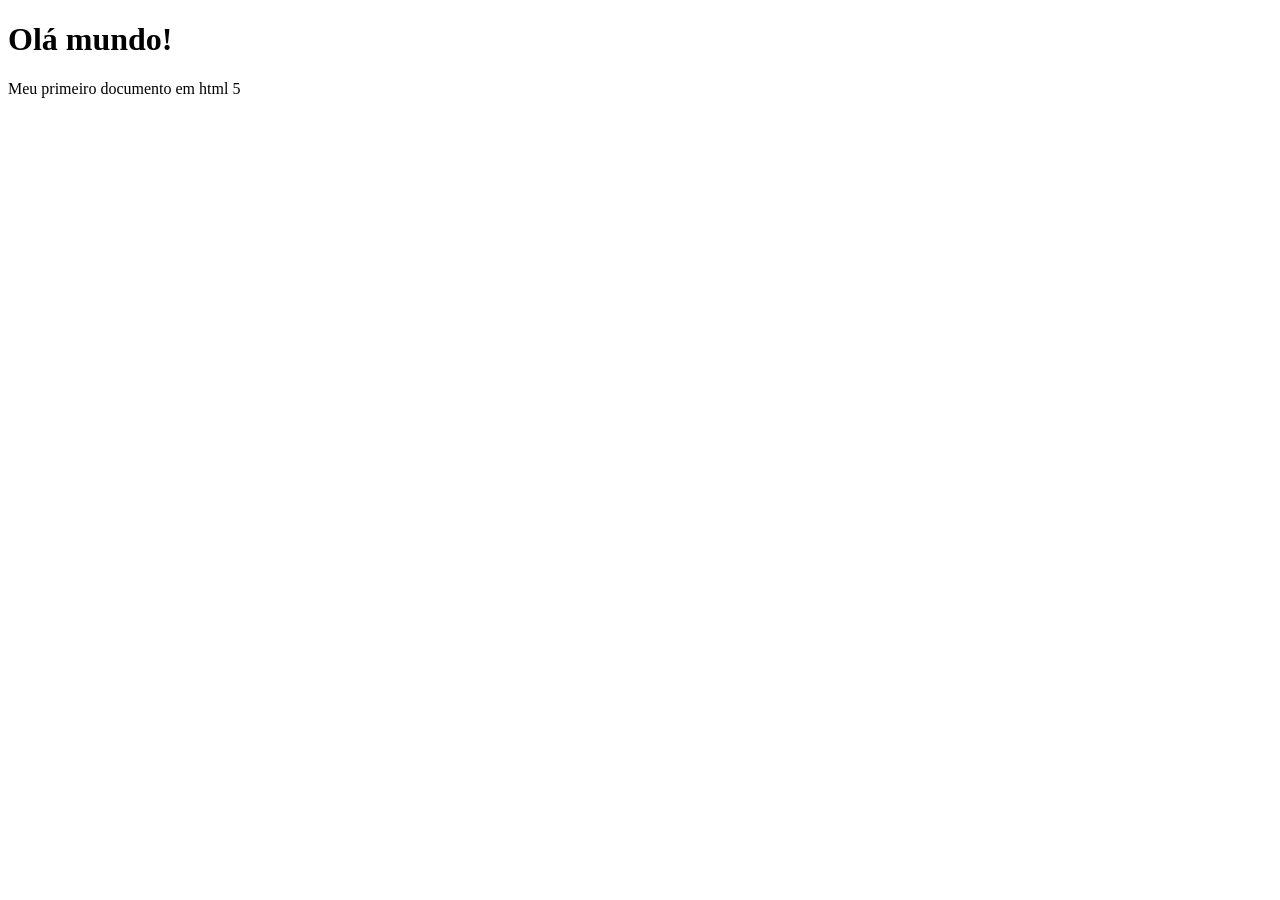
<file: exercicios/ex001/index.html>
<!DOCTYPE html>
<html lang="pt-br">
<head>
    <meta charset="UTF-8">
    <meta name="viewport" content="width=device-width, initial-scale=1.0">
    <title>Meu primeiro código</title>
</head>
<body>
    <h1>Olá mundo!</h1>
    <p>Meu primeiro documento em html 5</p>
    
    
</body>
</html>
</file>
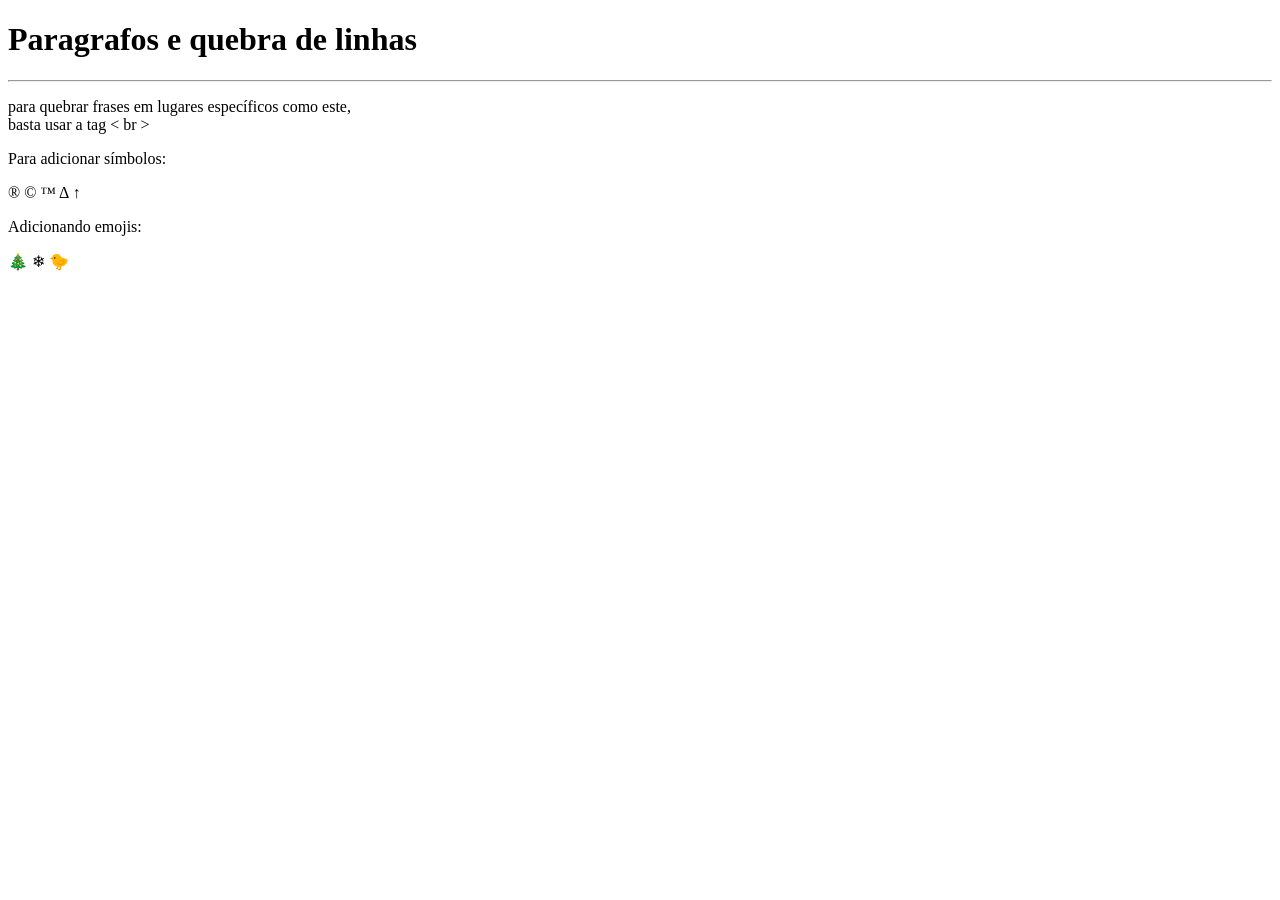
<file: exercicios/ex002/index.html>
<!DOCTYPE html>
<html lang="pt-br">
<head>
    <meta charset="UTF-8">
    <meta name="viewport" content="width=device-width, initial-scale=1.0">
    <title>parágrafos</title>
</head>
<body>
    <h1>Paragrafos e quebra de linhas</h1>
    <hr>
    <p>para quebrar frases em lugares específicos como este, <br> basta usar a tag &lt; br &gt;</p> <!--LESS THAN AND GREATER THAN--> 
    
    <p>Para adicionar símbolos:</p>
    &reg;
    &copy;
    &trade;
    &Delta;
    &uparrow;
    <br>
    <p>Adicionando emojis:</p>
    🎄 <!--alguns navegadores nao funcionam somente colocando o emoji-->
    <!--OU-->
    &#x2744;
    &#x1F424;
</body>
</html>
</file>
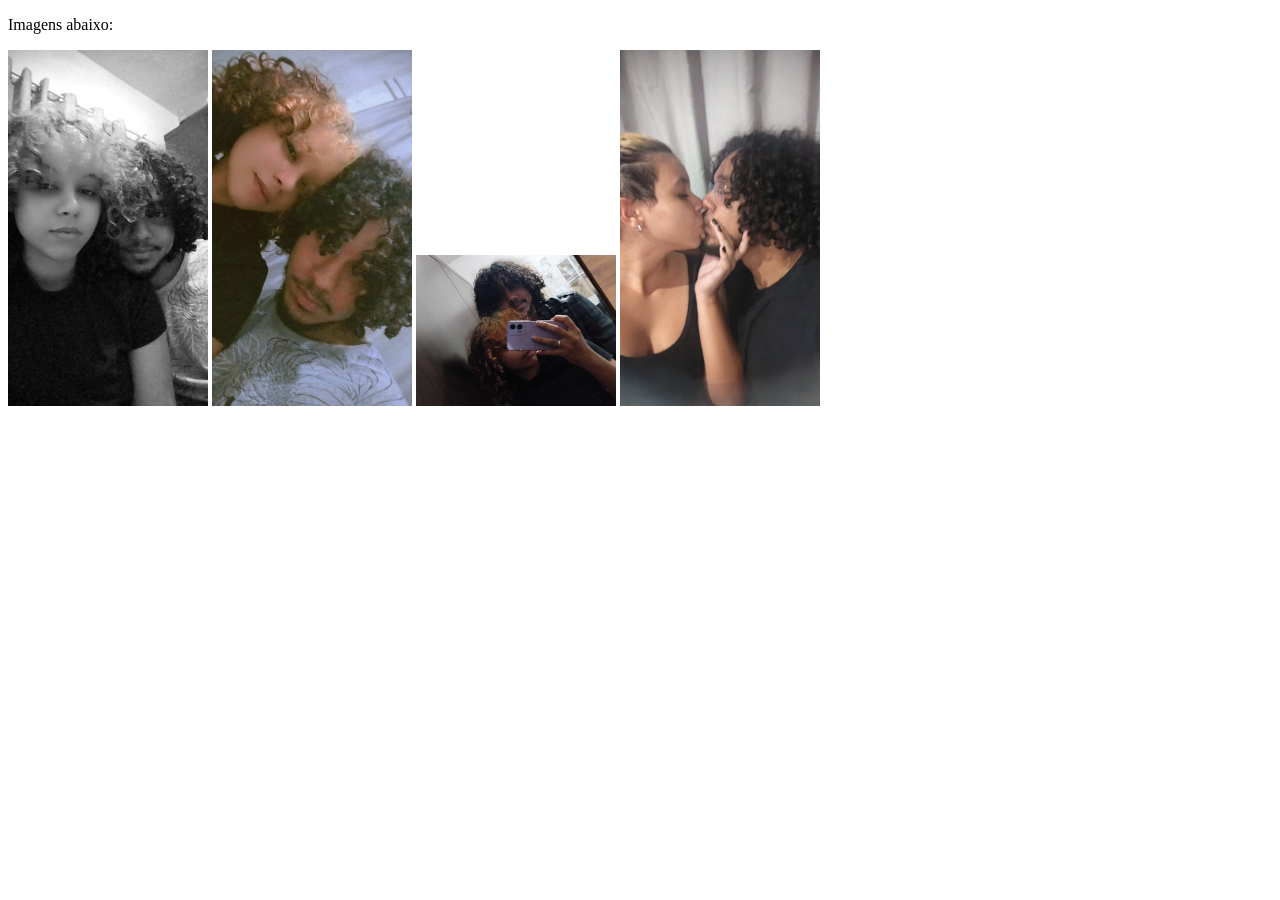
<file: exercicios/ex003/index.html>
<!DOCTYPE html>
<html lang="pt-br">
<head>
    <meta charset="UTF-8">
    <meta name="viewport" content="width=device-width, initial-scale=1.0">
    <title>Inserindo imagens</title>
</head>
<body>
    <p>Imagens abaixo:</p>

    <img src="imagens/foto200.jpeg" alt="foto01_200">
    <img src="imagens/foto2_200.jpeg" alt="foto02_200">
    <img src="imagens/foto3_200.jpeg" alt="foto03_200">
    <img src="imagens/foto4_200.jpeg" alt="foto04_200">
</body>
</html>
</file>
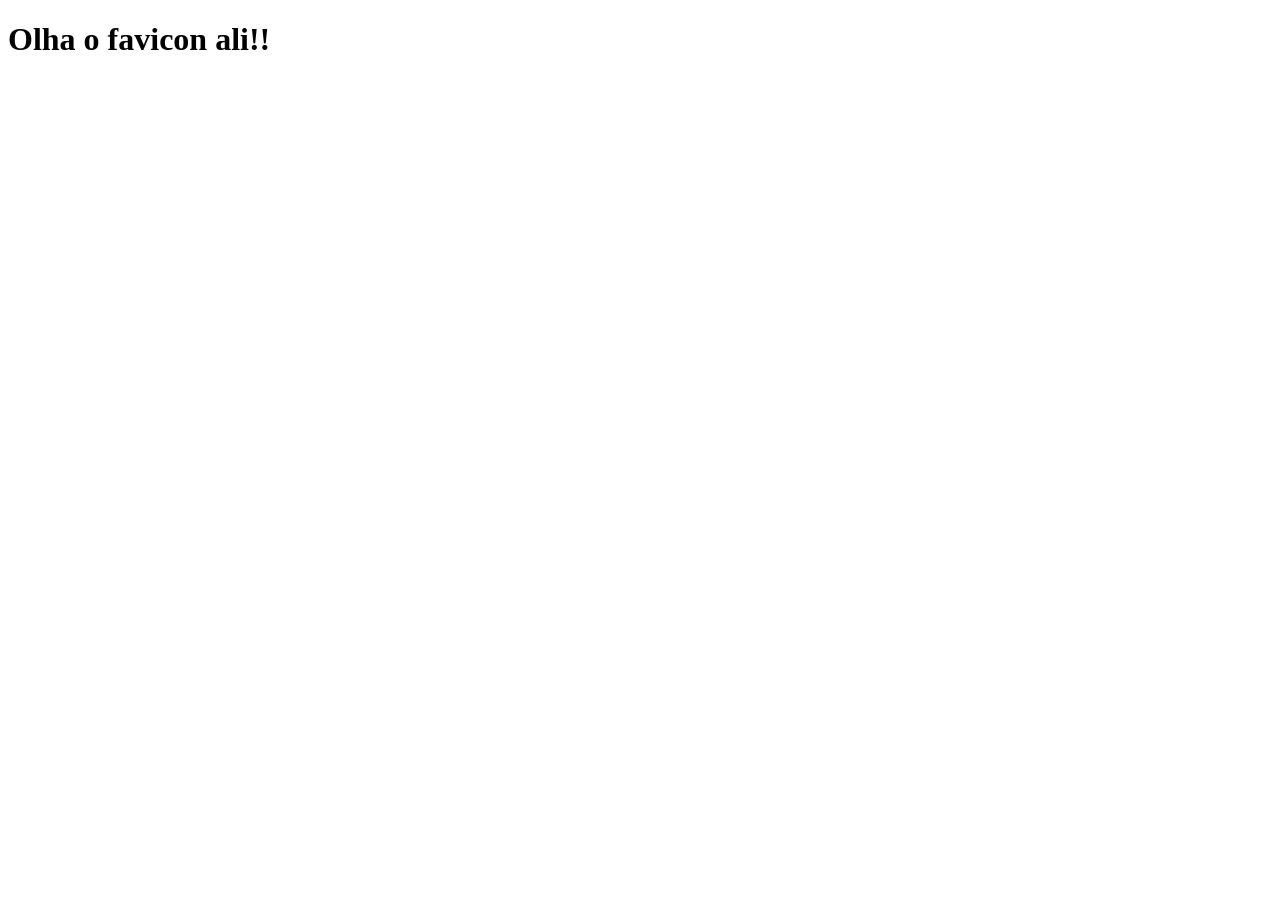
<file: exercicios/ex004/index.html>
<!DOCTYPE html>
<html lang="pt-br">
<head>
    <meta charset="UTF-8">
    <meta name="viewport" content="width=device-width, initial-scale=1.0">
    <link rel="shortcut icon" href="imagens_ico/favicon.ico" type="image/x-icon">
    <title>Favicon</title>
</head>
<body>
    <h1>Olha o favicon ali!!</h1>
    
</body>
</html>
</file>
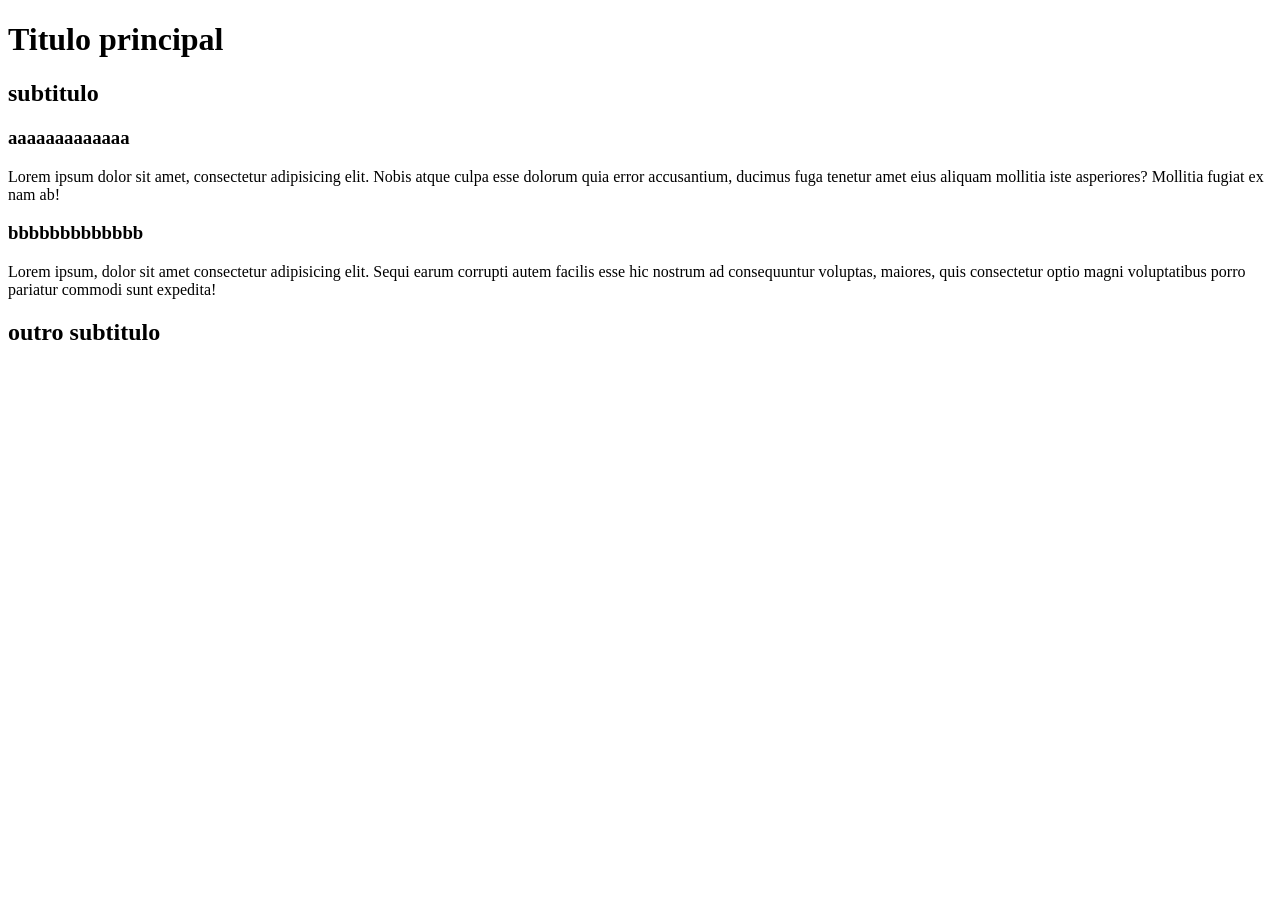
<file: exercicios/ex005/index.html>
<!DOCTYPE html>
<html lang="pt-br">
<head>
    <meta charset="UTF-8">
    <meta name="viewport" content="width=device-width, initial-scale=1.0">
    <link rel="shortcut icon" href="favicon/favicon (2).ico" type="image/x-icon">
    <title>Hierarquia de títulos</title>
</head>
<body>
    <h1>Titulo principal</h1>

    <h2>subtitulo</h2>

    <h3>aaaaaaaaaaaaa</h3>
    <p>Lorem ipsum dolor sit amet, consectetur adipisicing elit. Nobis atque culpa esse dolorum quia error accusantium, ducimus fuga tenetur amet eius aliquam mollitia iste asperiores? Mollitia fugiat ex nam ab!</p>

    <h3>bbbbbbbbbbbbb</h3>
    <p>Lorem ipsum, dolor sit amet consectetur adipisicing elit. Sequi earum corrupti autem facilis esse hic nostrum ad consequuntur voluptas, maiores, quis consectetur optio magni voluptatibus porro pariatur commodi sunt expedita!</p>

    <h2>outro subtitulo</h2>

    
</body>
</html>
</file>
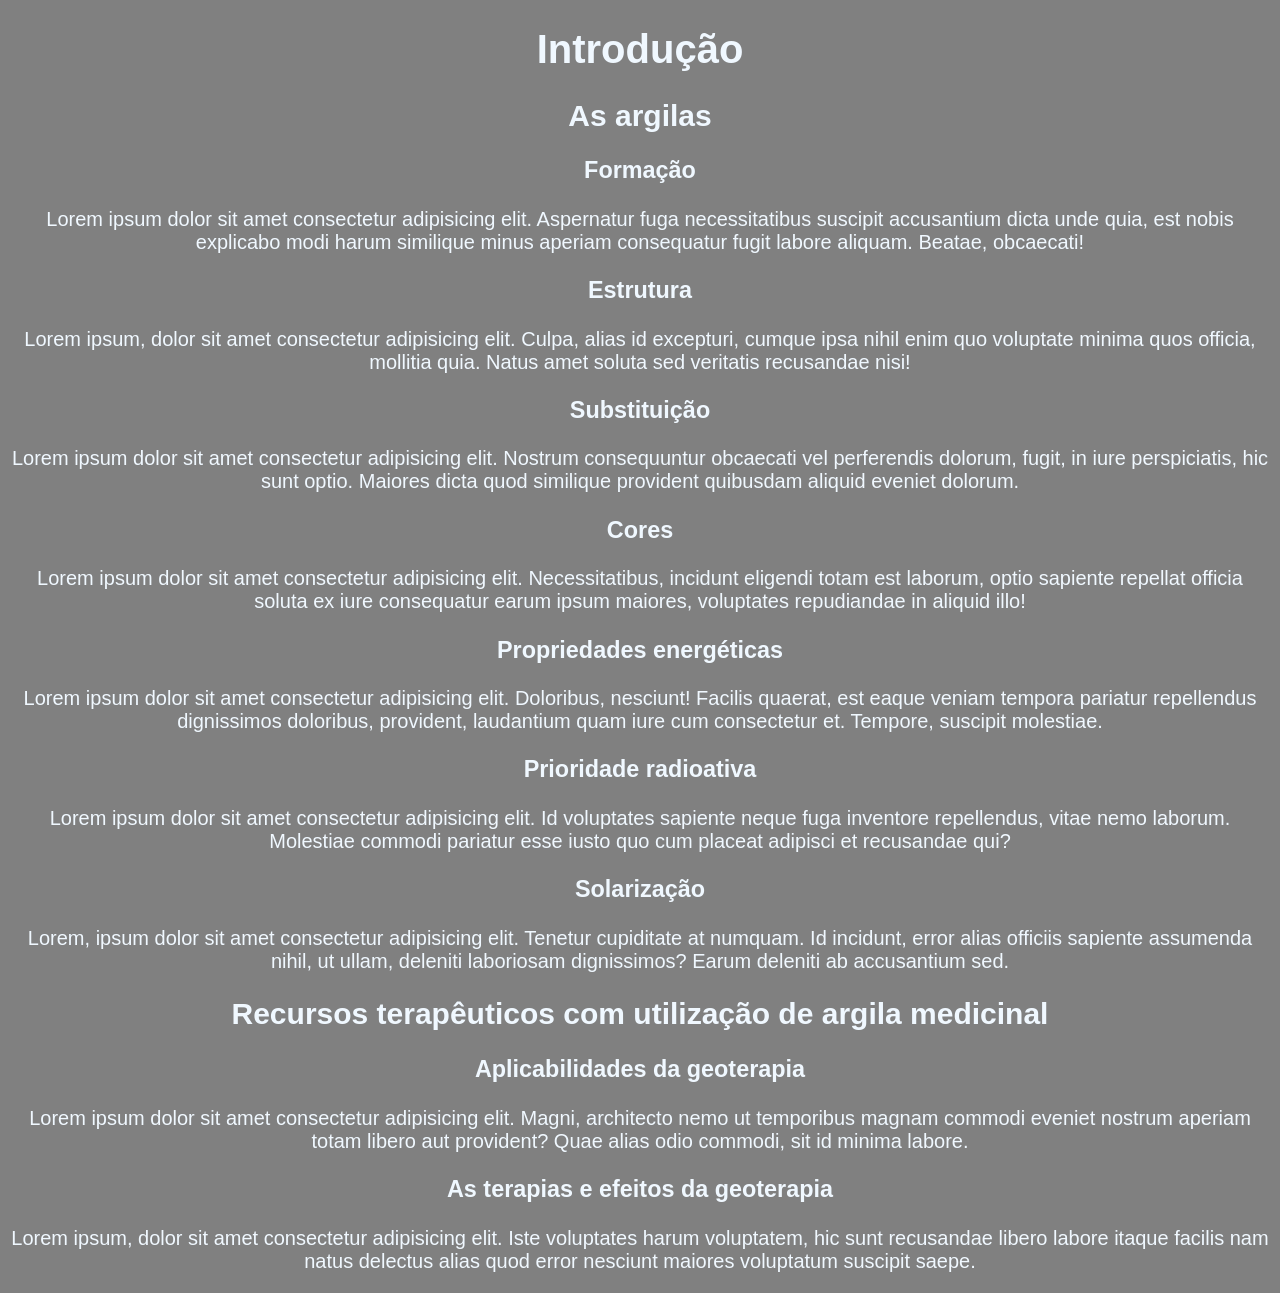
<file: exercicios/ex006/index.html>
<!DOCTYPE html>
<html lang="pt-br">
<head>
    <meta charset="UTF-8">
    <meta name="viewport" content="width=device-width, initial-scale=1.0">
    <link rel="shortcut icon" href="favicon.ico" type="image/x-icon">
    <link rel="stylesheet" href="style.css">
    <title>Hierarquia de títulos</title>
</head>
<body>
    <!--Título principal-->
    <h1>Introdução</h1>
    <!--sub-título-->
    <h2>As argilas</h2>
    
    <h3>Formação</h3>
    <p>Lorem ipsum dolor sit amet consectetur adipisicing elit. Aspernatur fuga necessitatibus suscipit accusantium dicta unde quia, est nobis explicabo modi harum similique minus aperiam consequatur fugit labore aliquam. Beatae, obcaecati!</p>

    <h3>Estrutura</h3>
    <p>Lorem ipsum, dolor sit amet consectetur adipisicing elit. Culpa, alias id excepturi, cumque ipsa nihil enim quo voluptate minima quos officia, mollitia quia. Natus amet soluta sed veritatis recusandae nisi!</p>

    <h3>Substituição</h3>
    <p>Lorem ipsum dolor sit amet consectetur adipisicing elit. Nostrum consequuntur obcaecati vel perferendis dolorum, fugit, in iure perspiciatis, hic sunt optio. Maiores dicta quod similique provident quibusdam aliquid eveniet dolorum.</p>

    <h3>Cores</h3>
    <p>Lorem ipsum dolor sit amet consectetur adipisicing elit. Necessitatibus, incidunt eligendi totam est laborum, optio sapiente repellat officia soluta ex iure consequatur earum ipsum maiores, voluptates repudiandae in aliquid illo!</p>

    <h3>Propriedades energéticas</h3>
    <p>Lorem ipsum dolor sit amet consectetur adipisicing elit. Doloribus, nesciunt! Facilis quaerat, est eaque veniam tempora pariatur repellendus dignissimos doloribus, provident, laudantium quam iure cum consectetur et. Tempore, suscipit molestiae.</p>

    <h3>Prioridade radioativa</h3>
    <p>Lorem ipsum dolor sit amet consectetur adipisicing elit. Id voluptates sapiente neque fuga inventore repellendus, vitae nemo laborum. Molestiae commodi pariatur esse iusto quo cum placeat adipisci et recusandae qui?</p>

    <h3>Solarização</h3>
    <p>Lorem, ipsum dolor sit amet consectetur adipisicing elit. Tenetur cupiditate at numquam. Id incidunt, error alias officiis sapiente assumenda nihil, ut ullam, deleniti laboriosam dignissimos? Earum deleniti ab accusantium sed.</p>

    <h2>Recursos terapêuticos com  utilização de argila medicinal</h2>

    <h3>Aplicabilidades da geoterapia</h3>
    <p>Lorem ipsum dolor sit amet consectetur adipisicing elit. Magni, architecto nemo ut temporibus magnam commodi eveniet nostrum aperiam totam libero aut provident? Quae alias odio commodi, sit id minima labore.</p>

    <h3>As terapias e efeitos da geoterapia</h3>
    <p>Lorem ipsum, dolor sit amet consectetur adipisicing elit. Iste voluptates harum voluptatem, hic sunt recusandae libero labore itaque facilis nam natus delectus alias quod error nesciunt maiores voluptatum suscipit saepe.</p>
</body>
</html>
</file>
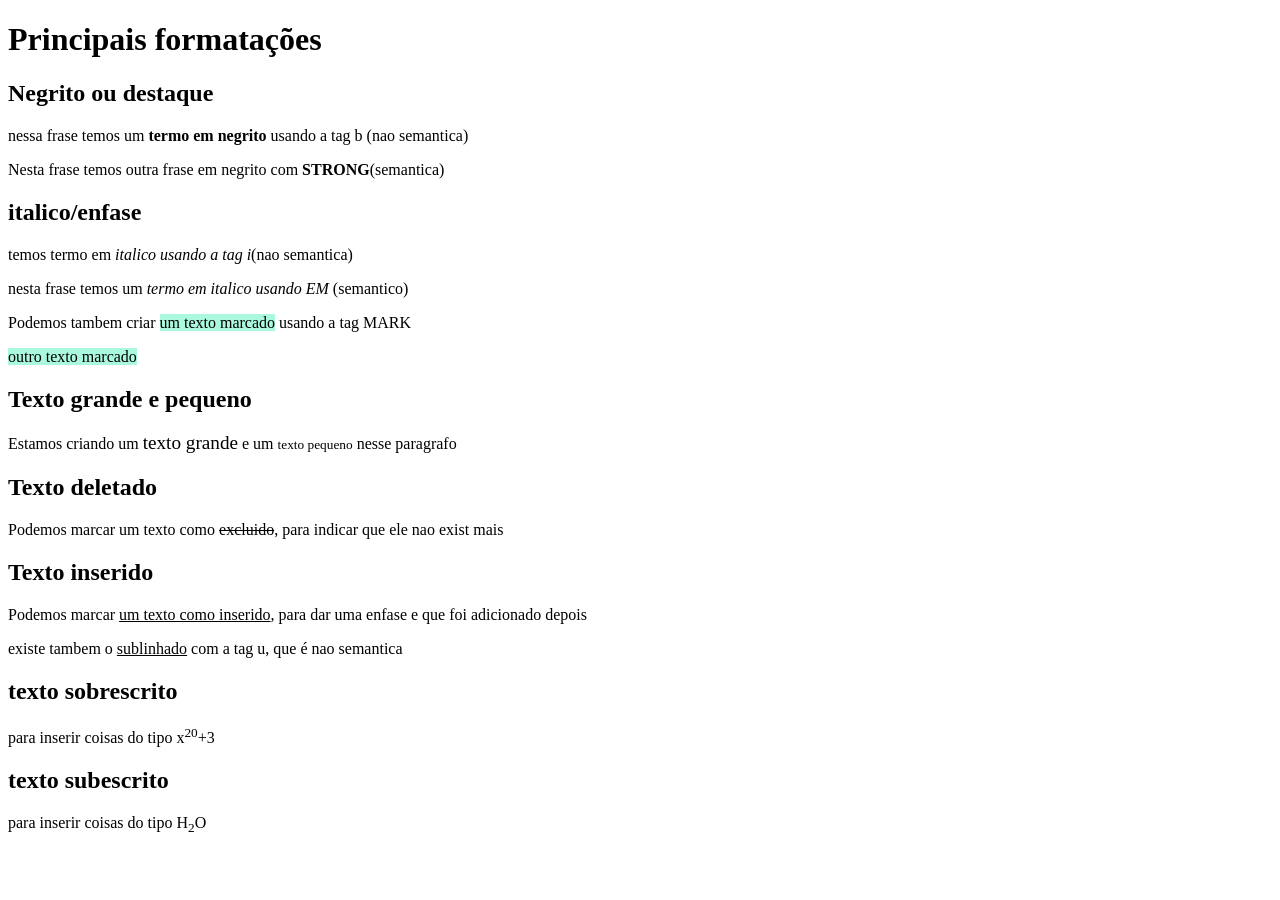
<file: exercicios/ex007/index.html>
<!DOCTYPE html>
<html lang="pt-br">
<head>
    <meta charset="UTF-8">
    <meta name="viewport" content="width=device-width, initial-scale=1.0">
    <title>italico e negrito</title>
    <style>
        mark{
            background-color: rgb(170, 248, 222);
        }
        
    </style>
</head>
<body>
    <h1>Principais formatações</h1>

    <h2>Negrito ou destaque</h2>

    <p>nessa frase temos um <b>termo em negrito</b> usando a tag b (nao semantica)</p>

    <p>Nesta frase temos outra frase em negrito com <strong>STRONG</strong>(semantica)</p>

    <h2>italico/enfase</h2>
    
    <p>temos termo em <i>italico usando a tag i</i>(nao semantica)</p>

    <p>nesta frase temos um <em>termo em italico usando EM</em> (semantico)</p>

    <p>Podemos tambem criar <mark>um texto marcado</mark> usando a tag MARK</p>

    <p><mark>outro texto marcado</mark></p>

    <h2>Texto grande e pequeno</h2>

    <p>Estamos criando um <big>texto grande</big> e um <small>texto pequeno</small> nesse paragrafo</p>

    <h2>Texto deletado</h2>
    <p>Podemos marcar um texto como <del>excluido</del>, para indicar que ele nao exist mais</p>

    <h2>Texto inserido</h2>
    <p>Podemos marcar <ins>um texto como inserido</ins>, para dar uma enfase e que foi adicionado depois</p>
    
    <p>existe tambem o <u>sublinhado</u> com a tag u, que é nao semantica</p>

    <h2>texto sobrescrito</h2>
    <p>para inserir coisas do tipo x<sup>20</sup>+3</p>

    <h2>texto subescrito</h2>
    <p>para inserir coisas do tipo H<sub>2</sub>O</p>

</body>
</html>
</file>
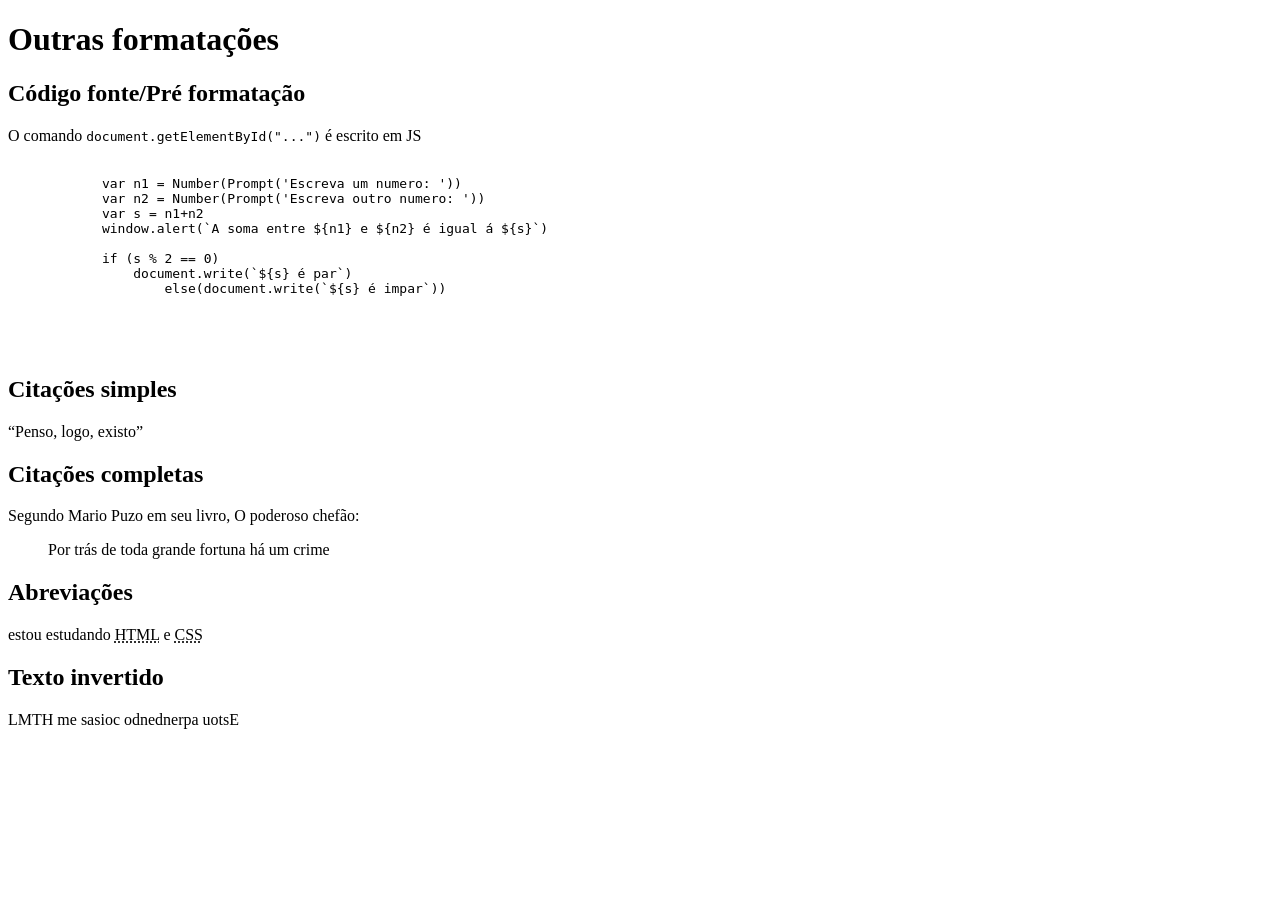
<file: exercicios/ex008/index.html>
<!DOCTYPE html>
<html lang="pt-br">
<head>
    <meta charset="UTF-8">
    <meta name="viewport" content="width=device-width, initial-scale=1.0">
    <title>Citações e códigos</title>
</head>
<body>
    <h1>Outras formatações</h1>
    <h2>Código fonte/Pré formatação</h2>
    <p>O comando <code>document.getElementById("...")</code> é escrito em JS</p>
    <pre>
        <code>
            var n1 = Number(Prompt('Escreva um numero: '))
            var n2 = Number(Prompt('Escreva outro numero: '))
            var s = n1+n2
            window.alert(`A soma entre ${n1} e ${n2} é igual á ${s}`)

            if (s % 2 == 0)
                document.write(`${s} é par`)
                    else(document.write(`${s} é impar`))


        </code>
    </pre>

    <h2>Citações simples</h2>
    <p><q>Penso, logo, existo</q></p>

    <h2>Citações completas</h2>
    <p>Segundo Mario Puzo em seu livro, O poderoso chefão: </p>
    <blockquote cite="https://www.google.com/search?q=mario+puzo&sca_esv=2abb81a9f80b289a&udm=36&ei=IK5eacPADOKB5OUPr4P--Ak&ved=0ahUKEwjD0Mujj_qRAxXiALkGHa-BH58Q4dUDCBE&uact=5&oq=mario+puzo&gs_lp=[base64]&sclient=gws-wiz-modeless">
        Por trás de toda grande fortuna há um crime
    </blockquote>
    
    <h2>Abreviações</h2>
    <p>estou estudando <abbr title="HyperText markup languages">HTML</abbr> e <abbr title="Cascating style sheets">CSS</abbr></p>

    <h2>Texto invertido</h2>
    <p><bdo dir="rtl">Estou aprendendo coisas em HTML</bdo></p>
</body>
</html>
</file>
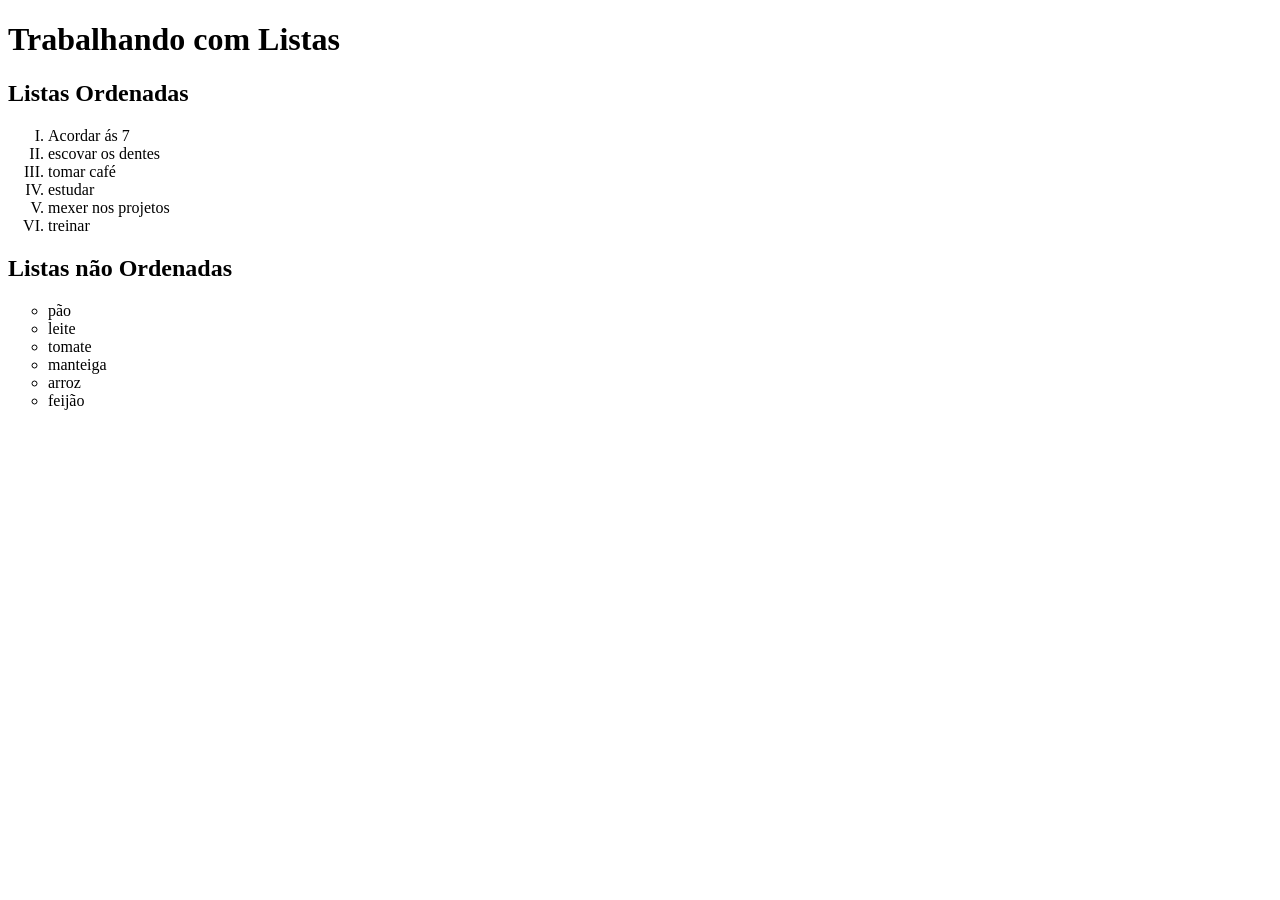
<file: exercicios/ex009/index.html>
<!DOCTYPE html>
<html lang="pt-br">
<head>
    <meta charset="UTF-8">
    <meta name="viewport" content="width=device-width, initial-scale=1.0">
    <title>Listas OL e UL</title>
</head>
<body>
    <h1>Trabalhando com Listas</h1>
    <h2>Listas Ordenadas</h2>
    <ol type="I">
        <li>Acordar ás 7</li>
        <li>escovar os dentes</li>
        <li>tomar café</li>
        <li>estudar</li>
        <li>mexer nos projetos</li>
        <li>treinar</li>
    </ol>

    <h2>Listas não Ordenadas</h2>
    <ul type="circle"> <!--disc, circle e square-->
        <li>pão</li>
        <li>leite</li>
        <li>tomate</li>
        <li>manteiga</li>
        <li>arroz</li>
        <li>feijão</li>
    </ul>
</body>
</html>
</file>
<file: exercicios/ex006/style.css>
body{
    background: gray;
    color: aliceblue;
    text-align: center;
    font: normal 15pt arial;
}
</file>
